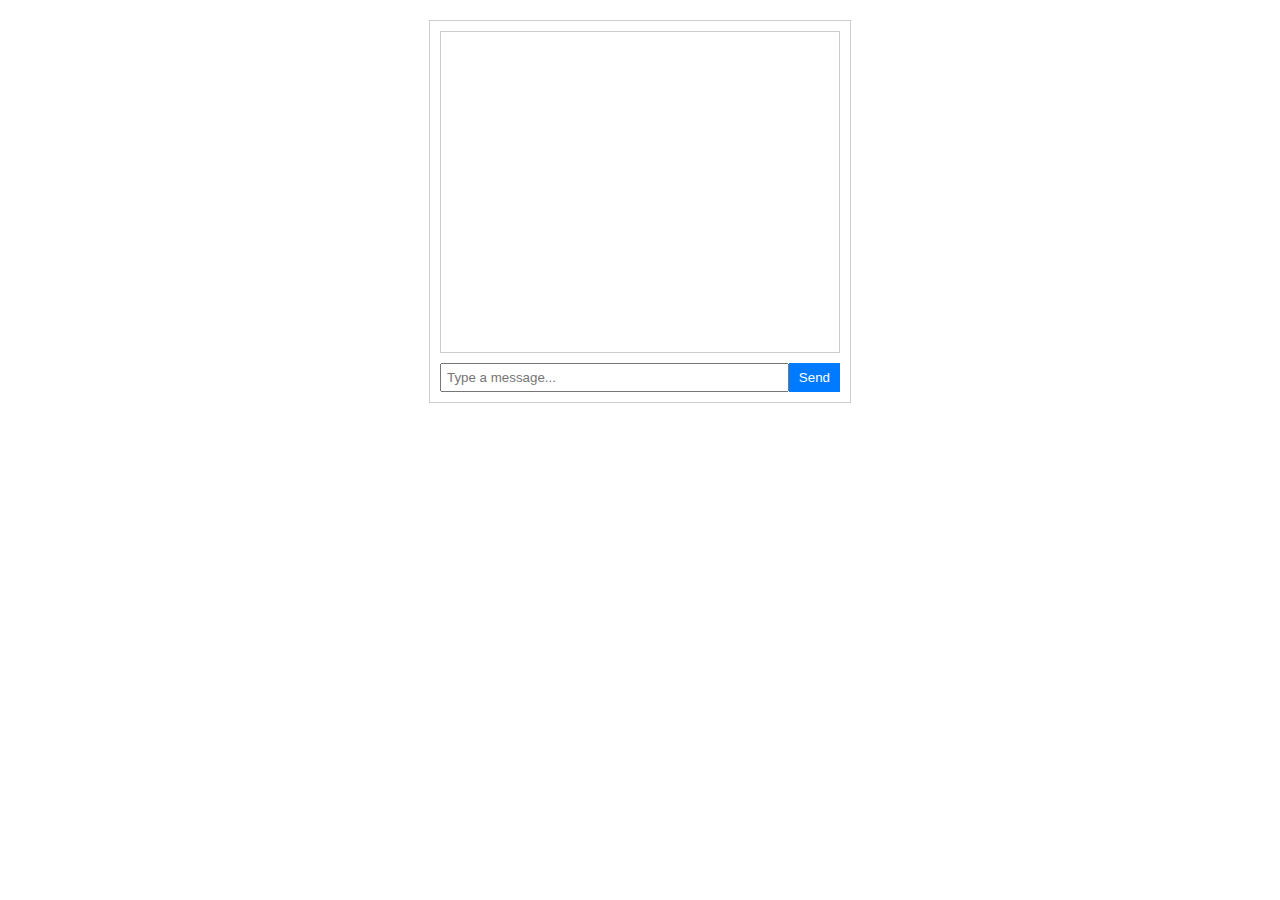
<file: public/index.html>
<!DOCTYPE html>
<html>
<head>
  <title>WebSocket Chat</title>
  <link rel="stylesheet" href="styles.css">
</head>
<body>
  <div class="chat-container">
    <div id="chat-box"></div>
    <div class="input-container">
      <input type="text" id="message-input" placeholder="Type a message...">
      <button onclick="sendMessage()">Send</button>
    </div>
  </div>

  <script>
    const socket = new WebSocket('ws://localhost:8080');

    socket.onmessage = (event) => {
      const chatBox = document.getElementById('chat-box');
      chatBox.innerHTML += `<p>${event.data}</p>`;
      chatBox.scrollTop = chatBox.scrollHeight; // Auto-scroll to the latest message
    };

    function sendMessage() {
      const messageInput = document.getElementById('message-input');
      const message = messageInput.value;
      socket.send(message);
      messageInput.value = '';
    }
  </script>
</body>
</html>
</file>
<file: public/styles.css>
body {
    font-family: Arial, sans-serif;
    margin: 0;
    padding: 0;
  }
  
  .chat-container {
    width: 400px;
    margin: 20px auto;
    border: 1px solid #ccc;
    padding: 10px;
  }
  
  #chat-box {
    height: 300px;
    overflow-y: scroll;
    border: 1px solid #ccc;
    padding: 10px;
  }
  
  .input-container {
    display: flex;
    margin-top: 10px;
  }
  
  input[type="text"] {
    flex: 1;
    padding: 5px;
  }
  
  button {
    padding: 5px 10px;
    background-color: #007bff;
    color: #fff;
    border: none;
    cursor: pointer;
  }
</file>
